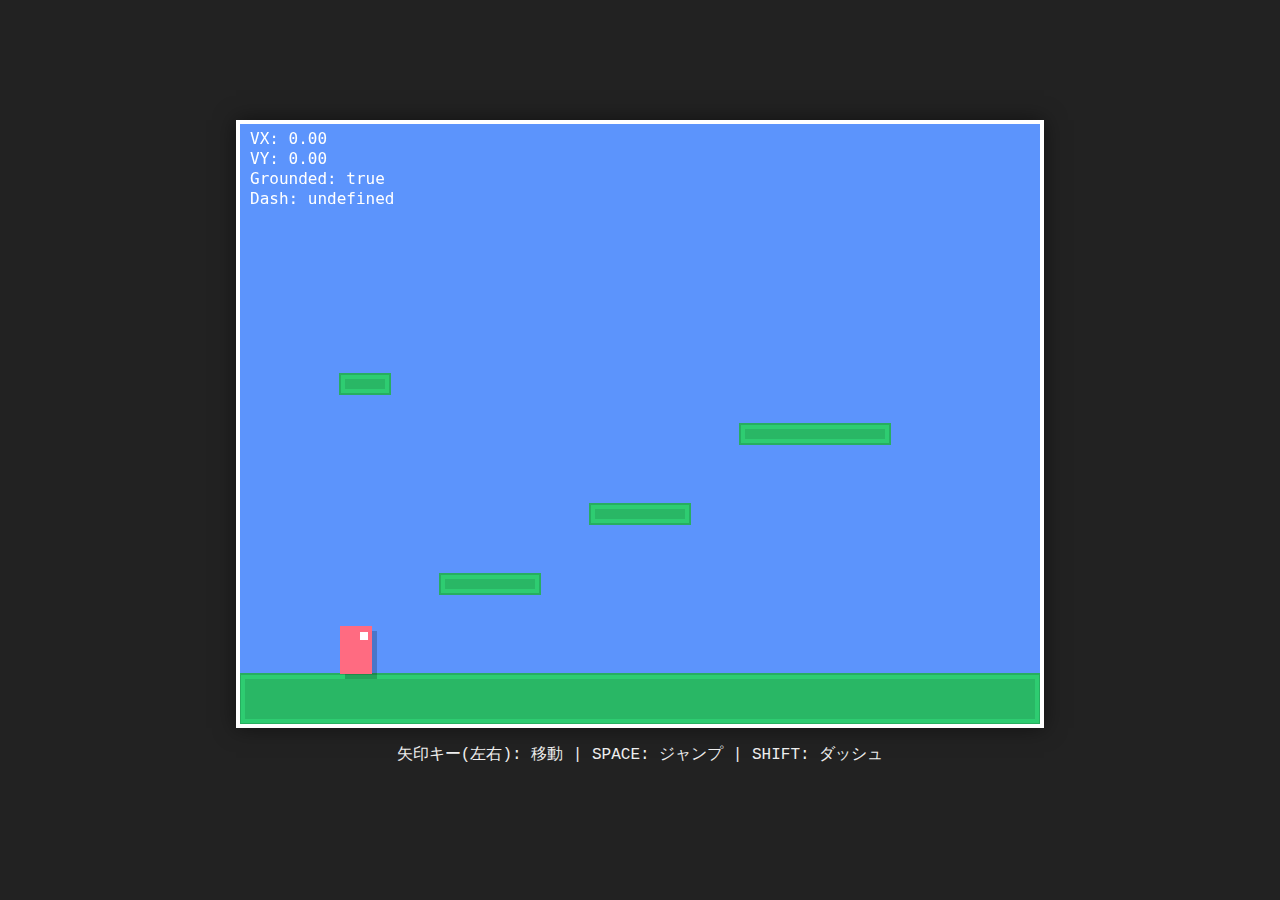
<file: game/2dyoko/index.html>
<!DOCTYPE html>
<html lang="ja">
<head>
    <meta charset="UTF-8">
    <meta name="viewport" content="width=device-width, initial-scale=1.0">
    <title>SMW Style Physics Engine</title>
    <link rel="stylesheet" href="style.css">
</head>
<body>
    <div id="game-container">
        <canvas id="gameCanvas" width="800" height="600"></canvas>
        <div id="instructions">
            <p>矢印キー(左右): 移動 | SPACE: ジャンプ | SHIFT: ダッシュ</p>
            <div id="debug-info"></div>
        </div>
    </div>
    <script src="main.js"></script>
</body>
</html>
</file>
<file: game/2dyoko/style.css>
body {
    margin: 0;
    padding: 0;
    background-color: #222;
    display: flex;
    justify-content: center;
    align-items: center;
    height: 100vh;
    color: #eee;
    font-family: 'Courier New', Courier, monospace;
}

#game-container {
    text-align: center;
}

canvas {
    background-color: #5c94fc; /* Mario sky blue */
    border: 4px solid #fff;
    box-shadow: 0 0 20px rgba(0,0,0,0.5);
    display: block;
}

#instructions {
    margin-top: 10px;
}
</file>
